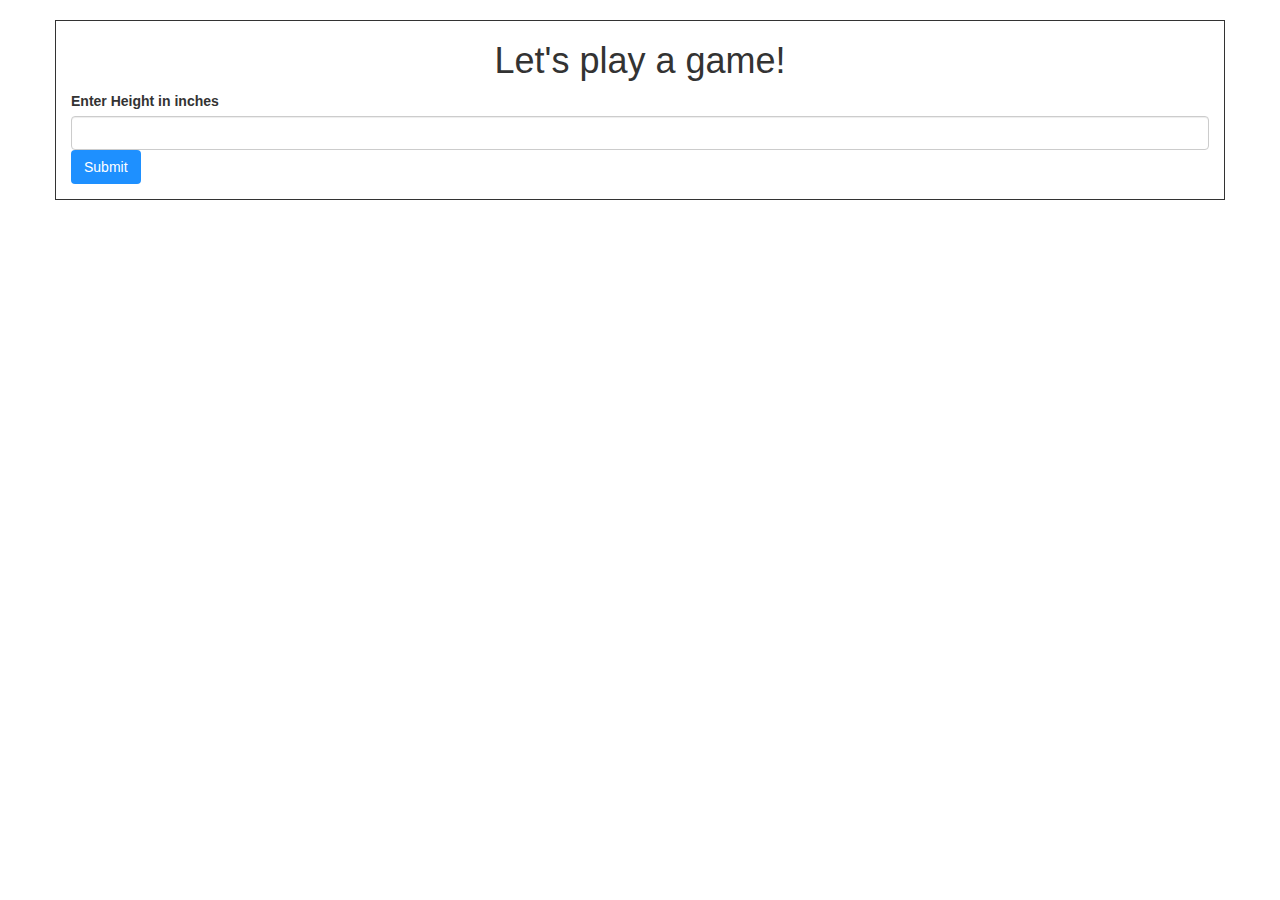
<file: index2.html>
<!DOCTYPE html>
<html>
  <head>
  <link href="css/bootstrap.css" rel="stylesheet" type="text/css">
  <link href="css/styles.css" rel="stylesheet" type="text/css">
  <script src="js/jquery-3.1.1.js"></script>
  <script src="js/scripts.js"></script>
    <title>Project 2</title>
  </head>
  <body>
  <div class="container">
    <h1>Let's play a game!</h1>
  <form>
    <div class="form-group">
    <label for="height">Enter Height in inches</label>
    <input id="height" class= "form-control" type= "text">
    <div class= "ridesover clearcl">
      <ul>
        <li>Batman</li>
        <li>X2</li>
        <li>Goliath</li>
      </ul>
    </div>
    <div class="ridesunder clearcl">
      <ul>
        <li>Dora the Explorer</li>
        <li>Hey Arnold</li>
        <li>Toy Story</li>
      </ul>
    </div>
    <button type="submit" class="btn">Submit</button>
  </div>
  </form>
</div>
  </body>
</html>
</file>
<file: css/styles.css>
.ridesover, .ridesunder{
  display: none;
}
h1{
  text-align: center;
}
.container {
  border-style: solid;
  border-width: thin;
  margin-top: 20px;
  margin-bottom: 10px;
}
.btn {
  color: white;
  background-color: #1E90FF;

}
</file>
